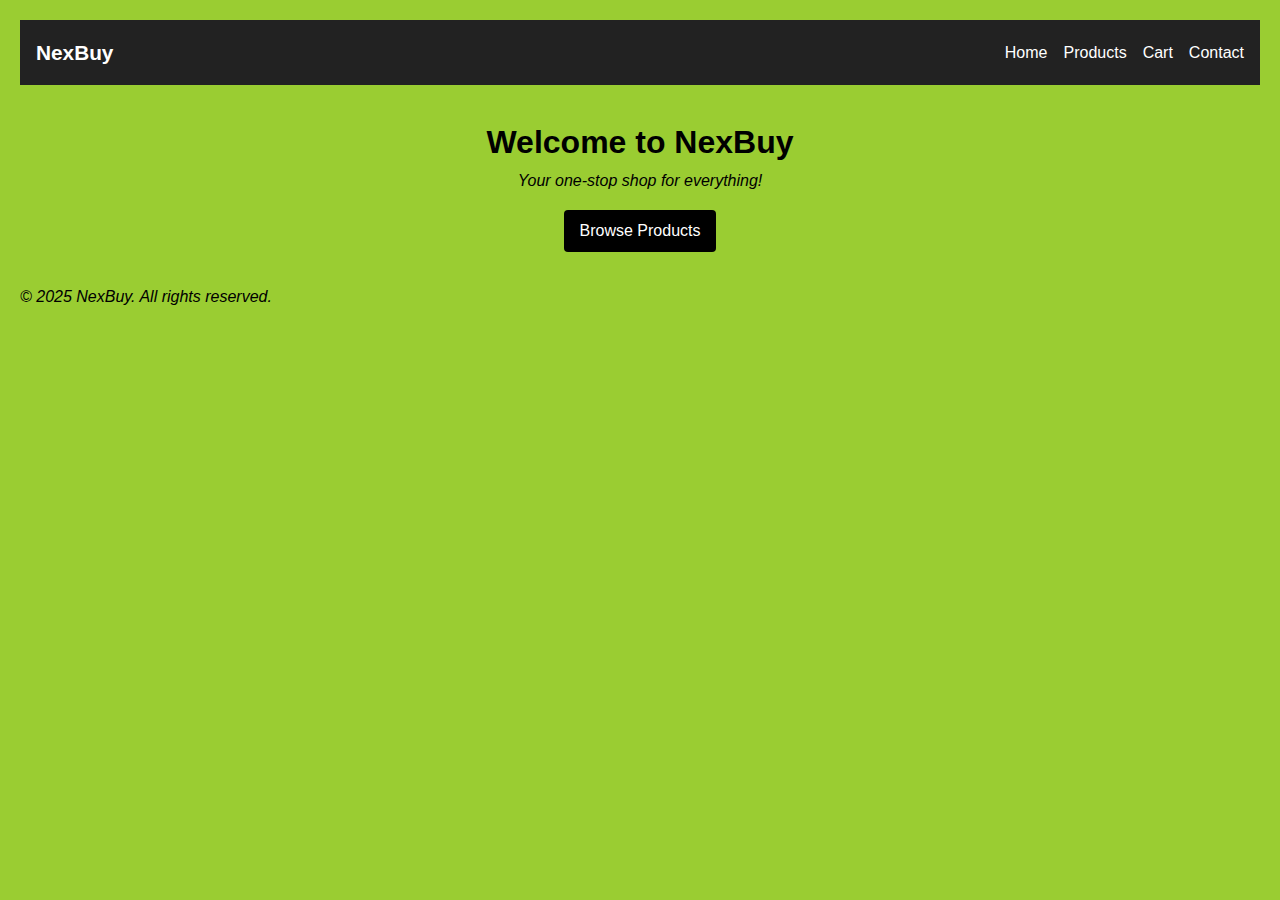
<file: index.html>
<!DOCTYPE html>
<html lang="en">
<head>
  <meta charset="UTF-8" />
  <meta name="viewport" content="width=device-width, initial-scale=1.0" />
  <title>NexBuy - Home</title>
  <link rel="stylesheet" href="style.css" />
</head>
<body>
  <header>
    <nav class="navbar">
        <div class="logo">NexBuy</div>
    
        <button class="menu-toggle" onclick="toggleMenu()">
          <span class="kebab-icon">⋮</span>
        </button>
    
        <ul class="nav-links" id="navLinks">
          <li><a href="index.html">Home</a></li>
          <li><a href="products.html">Products</a></li>
          <li><a href="cart.html">Cart</a></li>
          <li><a href="#">Contact</a></li>
        </ul>
      </nav>
  </header>

  <main>
    <section class="hero">
      <h1>Welcome to NexBuy</h1>
      <p>Your one-stop shop for everything!</p>
      <a href="products.html" class="btn">Browse Products</a>
    </section>
  </main>

  <footer>
    <p>&copy; 2025 NexBuy. All rights reserved.</p>
  </footer>
</body>
</html>
</file>
<file: style.css>
* {
    margin: 0;
    padding: 0;
    box-sizing: border-box;
  }
  
  body {
    font-family: sans-serif;
    line-height: 1.6;
    padding: 20px;
   background-color: yellowgreen;
  }
  p {
    font-style: italic;
  }
  
  nav a {
    color: black;
    text-decoration: none;
  }
  .navbar {
    display: flex;
    justify-content: space-between;
    align-items: center;
    background: #222;
    color: white;
    padding: 1rem;
    position: relative;
  }
  
  .navbar .logo {
    font-size: 1.3rem;
    font-weight: bold;
  }
  
  /* Kebab icon */
  .menu-toggle {
    background: none;
    border: none;
    font-size: 1.8rem;
    color: white;
    cursor: pointer;
    display: none;
    position: absolute;
    top: 1rem;
    right: 1rem;
  }
  
  /* Navigation links */
  .nav-links {
    display: flex;
    gap: 1rem;
    list-style: none;
  }
  
  .nav-links li a {
    color: white;
    text-decoration: none;
  }
  
  /* Responsive styles */
  @media (max-width: 768px) {
    .menu-toggle {
      display: block;
    }
  
    .nav-links {
      display: none;
      flex-direction: column;
      position: absolute;
      top: 60px;
      right: 1rem;
      background: #333;
      padding: 1rem;
      border-radius: 8px;
      z-index: 1000;
    }
  
    .nav-links.show {
      display: flex;
    }
  
    .nav-links li {
      margin: 0.5rem 0;
    }
  }
  
  
  .hero {
    text-align: center;
    padding: 2rem;
  }
  
  .btn {
    display: inline-block;
    margin-top: 1rem;
    padding: 0.5rem 1rem;
    background: black;
    color: white;
    text-decoration: none;
    border-radius: 4px;
  }
  
  @media (max-width: 600px) {
    nav {
      flex-direction: column;
    }
  }
  .product-grid {
    display: grid;
    grid-template-columns: repeat(auto-fit, minmax(220px, 1fr));
    gap: 2rem;
    padding: 2rem 0;
  }
  
  .product-card {
    border: 1px solid #ccc;
    border-radius: 12px;
    padding: 1rem;
    text-align: center;
    transition: box-shadow 0.3s;
    background: #fff;
  }
  
  .product-card img {
    max-width: 100%;
    height: auto;
    border-radius: 8px;
  }
  
  .product-card h3 {
    margin: 1rem 0 0.5rem;
  }
  
  .product-card p {
    font-weight: bold;
    color: #2c3e50;
  }
  
  .product-card button,
  .product-card .btn {
    margin-top: 0.5rem;
    padding: 0.5rem 1rem;
    background-color: teal;
    color: white;
    border: none;
    border-radius: 6px;
    cursor: pointer;
  }
  
  .product-card button:hover,
  .product-card .btn:hover {
    background-color: #008080b8;
  }
  
  .product-card:hover {
    box-shadow: 0 4px 10px rgba(0, 0, 0, 0.1);
  }
  .product-detail {
    display: flex;
    flex-wrap: wrap;
    gap: 2rem;
    padding: 2rem 0;
    align-items: center;
  }
  
  .product-detail img {
    max-width: 400px;
    width: 100%;
    border-radius: 8px;
  }
  
  .product-detail div {
    flex: 1;
  }
  
  .product-detail h2 {
    margin-bottom: 1rem;
  }
  
  .product-detail button {
    padding: 0.6rem 1.2rem;
    font-size: 1rem;
    background: teal;
    color: white;
    border: none;
    border-radius: 8px;
    cursor: pointer;
  }
  #cart-items {
    margin-top: 2rem;
    padding: 1rem;
    background: #f4f4f4;
    border-radius: 8px;
  }
  
  #cart-items div {
    padding: 0.5rem 0;
    border-bottom: 1px solid #ddd;
  }
  
  #cart-items p {
    font-size: 1.1rem;
    margin-top: 1rem;
  }
</file>
